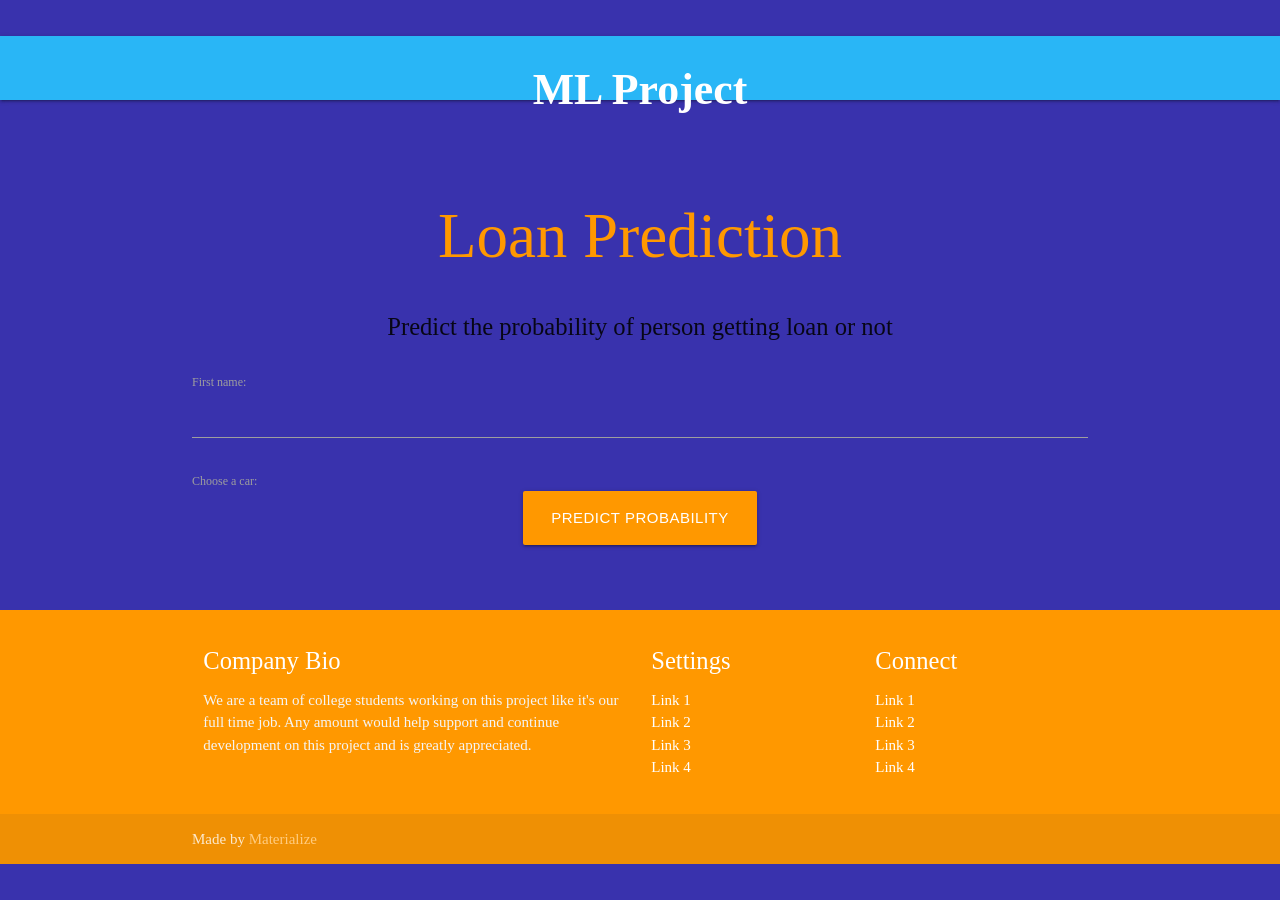
<file: templates/index.html>
<!DOCTYPE html>
<html lang="en">
<head>
  <meta http-equiv="Content-Type" content="text/html; charset=UTF-8"/>
  <meta name="viewport" content="width=device-width, initial-scale=1, maximum-scale=1.0"/>
  <title>Loan Prediction</title>

  <!-- CSS  -->
  <link href="https://fonts.googleapis.com/icon?family=Material+Icons" rel="stylesheet">
  <link href="css/materialize.css" type="text/css" rel="stylesheet" media="screen,projection"/>
  <link href="css/style.css" type="text/css" rel="stylesheet" media="screen,projection"/>
</head>
<body>
  <nav class="light-blue lighten-1" role="navigation">
    <div style=" text-align: center; " ><h3><b>ML Project</b></h3>
      <!-- <ul class="right hide-on-med-and-down">
        <li><a href="#">Navbar Link</a></li>
      </ul> -->

      <ul id="nav-mobile" class="sidenav">
        <li><a href="#">Navbar Link</a></li>
      </ul>
      <a href="#" data-target="nav-mobile" class="sidenav-trigger"><i class="material-icons">menu</i></a>
    </div>
  </nav>
  <div class="section no-pad-bot" id="index-banner">
    <div class="container">
      <br><br>
      <h1 class="header center orange-text">Loan Prediction</h1>
      <div class="row center">
        <h5 class="header col s12 light">Predict the probability of person getting loan or not </h5>
      </div>

      <div >
        <form action='/predict' method="POST">
          <!-- <div class="row">
            <div class="input-field col s4">
                <label for="first_name"><b>Temperature</b></label>
                <br>
              <input   id="first_name" name='Temperature'type="text" class="validate">
            </div>
            <div class="input-field col s4">
    
              <label for="last_name"><b>Oxygen </b></label>
                <br>
              <input id="last_name"  name="Oxygen" type="text" class="validate">
    
            </div>
    
            <div class="input-field col s4">
                <label for="_name"><b>Humidity</b></label>
                <br>
              <input id="_name" name="Humidity" type="text" class="validate">
    
            </div>
    
          </div> -->
            <label for="fname">First name:</label><br>
            <input type="text" id="fname" name="fname"><br><br>
            <label for="cars">Choose a car:</label>
            <select id="cars" name="cars">
              <option value="volvo">Volvo</option>
              <option value="saab">Saab</option>
              <option value="fiat">Fiat</option>
              <option value="audi">Audi</option>
            </select>

          <div class="row center">
    
              <button type="submit" class="btn-large waves-effect waves-light orange">Predict Probability</button>
          </div>
        </form>
      <br><br>

    </div>
  </div>



  <footer class="page-footer orange">
    <div class="container">
      <div class="row">
        <div class="col l6 s12">
          <h5 class="white-text">Company Bio</h5>
          <p class="grey-text text-lighten-4">We are a team of college students working on this project like it's our full time job. Any amount would help support and continue development on this project and is greatly appreciated.</p>


        </div>
        <div class="col l3 s12">
          <h5 class="white-text">Settings</h5>
          <ul>
            <li><a class="white-text" href="#!">Link 1</a></li>
            <li><a class="white-text" href="#!">Link 2</a></li>
            <li><a class="white-text" href="#!">Link 3</a></li>
            <li><a class="white-text" href="#!">Link 4</a></li>
          </ul>
        </div>
        <div class="col l3 s12">
          <h5 class="white-text">Connect</h5>
          <ul>
            <li><a class="white-text" href="#!">Link 1</a></li>
            <li><a class="white-text" href="#!">Link 2</a></li>
            <li><a class="white-text" href="#!">Link 3</a></li>
            <li><a class="white-text" href="#!">Link 4</a></li>
          </ul>
        </div>
      </div>
    </div>
    <div class="footer-copyright">
      <div class="container">
      Made by <a class="orange-text text-lighten-3" href="http://materializecss.com">Materialize</a>
      </div>
    </div>
  </footer>


  <!--  Scripts-->
  <script src="https://code.jquery.com/jquery-2.1.1.min.js"></script>
  <script src="js/materialize.js"></script>
  <script src="js/init.js"></script>

  </body>
</html>
</file>
<file: templates/css/style.css>
/* <.........................CSS............................>*/
html,
body {
    margin: 0;
    padding: 0;
}


body {
    width: 100vw;
    height: 100vh;
    font-family: 'Open sans';
    box-sizing: border-box;
    display: flex;
    flex-direction: column;
    justify-content: center;
    align-items: center;
    background: rgba(57, 50, 173, 1)
}

body>* {
    margin: 0;
    padding: 0;
    box-sizing: inherit;
}

.wrapper {
    width: 700px;
    background: #FFF;
    border-radius: 10px;
    box-shadow: 0 25px 70px rgba(0, 0, 0, .05);
    overflow: hidden;
}

h1.title {
    padding: 15px 0;
    margin-left: 25px;
    font-weight: normal;
    color: rgba(57, 50, 173, 1);
    text-align: center;
}

.form {
    width: 700px;
}

.myform {
    background: #F4F5F7;
    padding: 25px;
    display: grid;
    grid-template-columns: 1fr 1fr;
    grid-gap: 25px
}

.myform label {
    display: block;
    color: #A8AAC5;
    font-weight: bold;
    font-size: .8rem;
    margin-bottom: 10px;
}

.myform select {
    /* display: block;
    color: #A8AAC5;
    font-weight: bold;
    font-size: .8rem;
    margin-bottom: 10px; */
    border: 0;
    outline: 0;
    height: 50px;
    background: #FFF;
    width: 100%;
    border-radius: 5px;
    color: #155BDA;
    font-weight: 700;
    font-size: .9rem;
    text-indent: 15px;
    border: 2px solid transparent;
    transition: border 250ms;
}

.myform input {
    border: 0;
    outline: 0;
    height: 50px;
    background: #FFF;
    width: 100%;
    border-radius: 5px;
    color: #155BDA;
    font-weight: 700;
    font-size: .9rem;
    text-indent: 15px;
    border: 2px solid transparent;
    transition: border 250ms;
}

.full-width {
    grid-column: -1 / 1
}

.button {
    grid-column: -1 / 1;
    display: flex;
    justify-content: center;
}

.button button {
    border: 0;
    outline: 0;
    width: 120px;
    height: 50px;
    border-radius: 50px;
    color: #FFF;
    font-weight: bold;
    font-size: .9rem;
    cursor: pointer;
    background: linear-gradient(356deg, rgba(57, 50, 173, 1) 0%, rgba(87, 50, 173, 1) 100%);
}

.button button:hover {
    background: rgba(57, 50, 173, 1);
}
</file>
